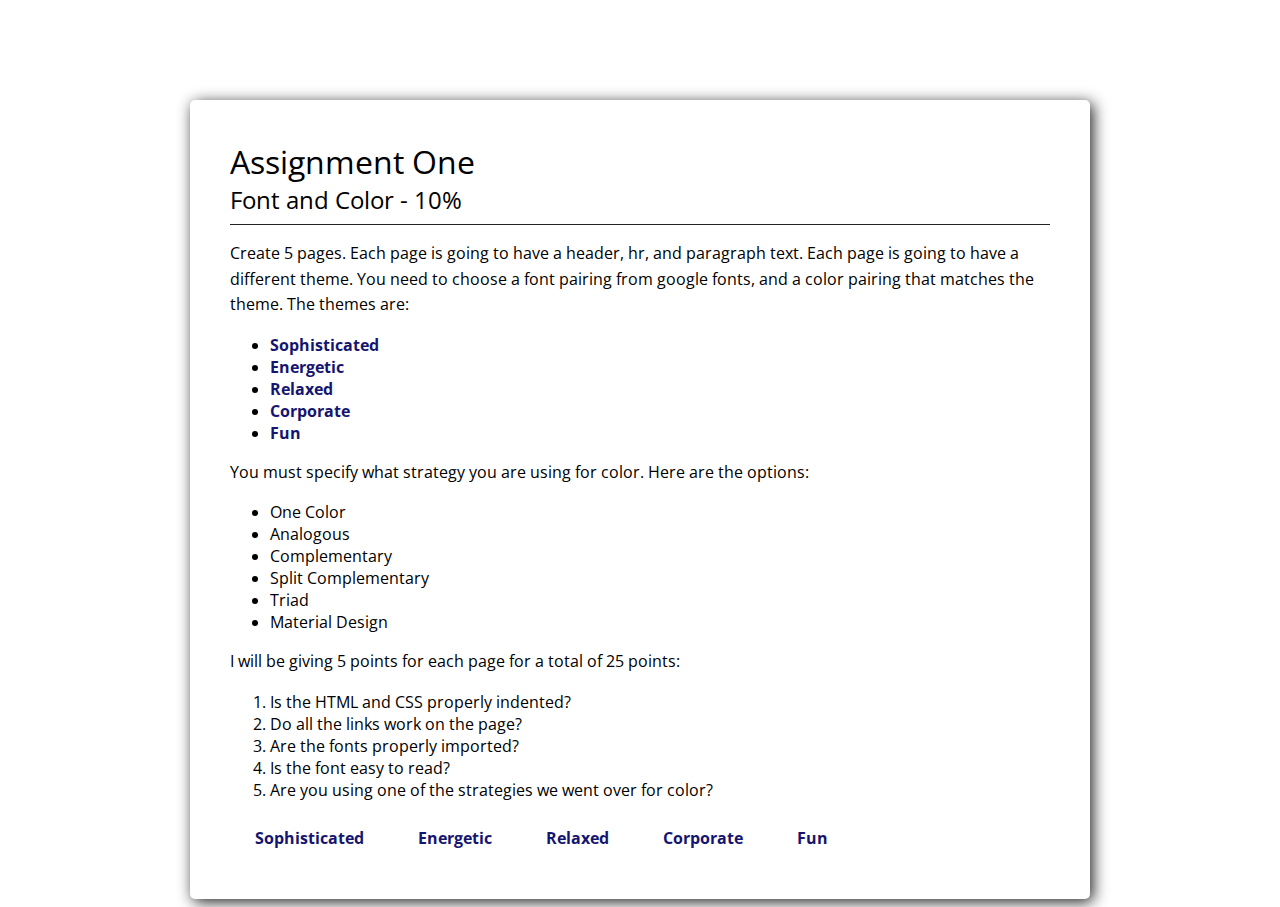
<file: index.html>
<!DOCTYPE html>
<html>
    <head>
        <meta charset="utf-8">
        <title>Font and Color - Home</title>
        <link href="https://fonts.googleapis.com/css?family=Open+Sans" rel="stylesheet">
        <link rel="stylesheet" href="./css/base-styles.css">
        <link rel="stylesheet" href="./css/mystyles.css">
    </head>

    <body class="home">

        <div class="wrapper home-overlay">
            <h1>Assignment One</h1>
            <h2>Font and Color - 10%</h2>
            <hr />
            <p>
                Create 5 pages. Each page is going to have a header, hr, and paragraph text. Each page is going to have a different theme. You need to choose a font pairing from google fonts, and a color pairing that matches the theme. The themes are:
            </p>
            <ul>
                <li><a class="home-a-reset" href="./sophisticated.html">Sophisticated</a></li>
                <li><a class="home-a-reset" href="./energetic.html">Energetic</a></li>
                <li><a class="home-a-reset" href="./relaxed.html">Relaxed</a></li>
                <li><a class="home-a-reset" href="./corporate.html">Corporate</a></li>
                <li><a class="home-a-reset" href="./fun.html">Fun</a></li>
            </ul>     
            <p>
                You must specify what strategy you are using for color. Here are the options:
            </p>
            <ul>
                <li>One Color</li>
                <li>Analogous</li>
                <li>Complementary</li>
                <li>Split Complementary</li>
                <li>Triad</li>
                <li>Material Design</li>
            </ul>
            <p>
                I will be giving 5 points for each page for a total of 25 points:
            </p>
            <ol>
                <li>Is the HTML and CSS properly indented?</li>
                <li>Do all the links work on the page?</li>
                <li>Are the fonts properly imported?</li>
                <li>Is the font easy to read?</li>
                <li>Are you using one of the strategies we went over for color?</li>
            </ol>
            <a href="./sophisticated.html">Sophisticated</a>
            <a href="./energetic.html">Energetic</a>
            <a href="./relaxed.html">Relaxed</a>
            <a href="./corporate.html">Corporate</a>
            <a href="./fun.html">Fun</a>
        </div>
        
    </body>
</html>
</file>
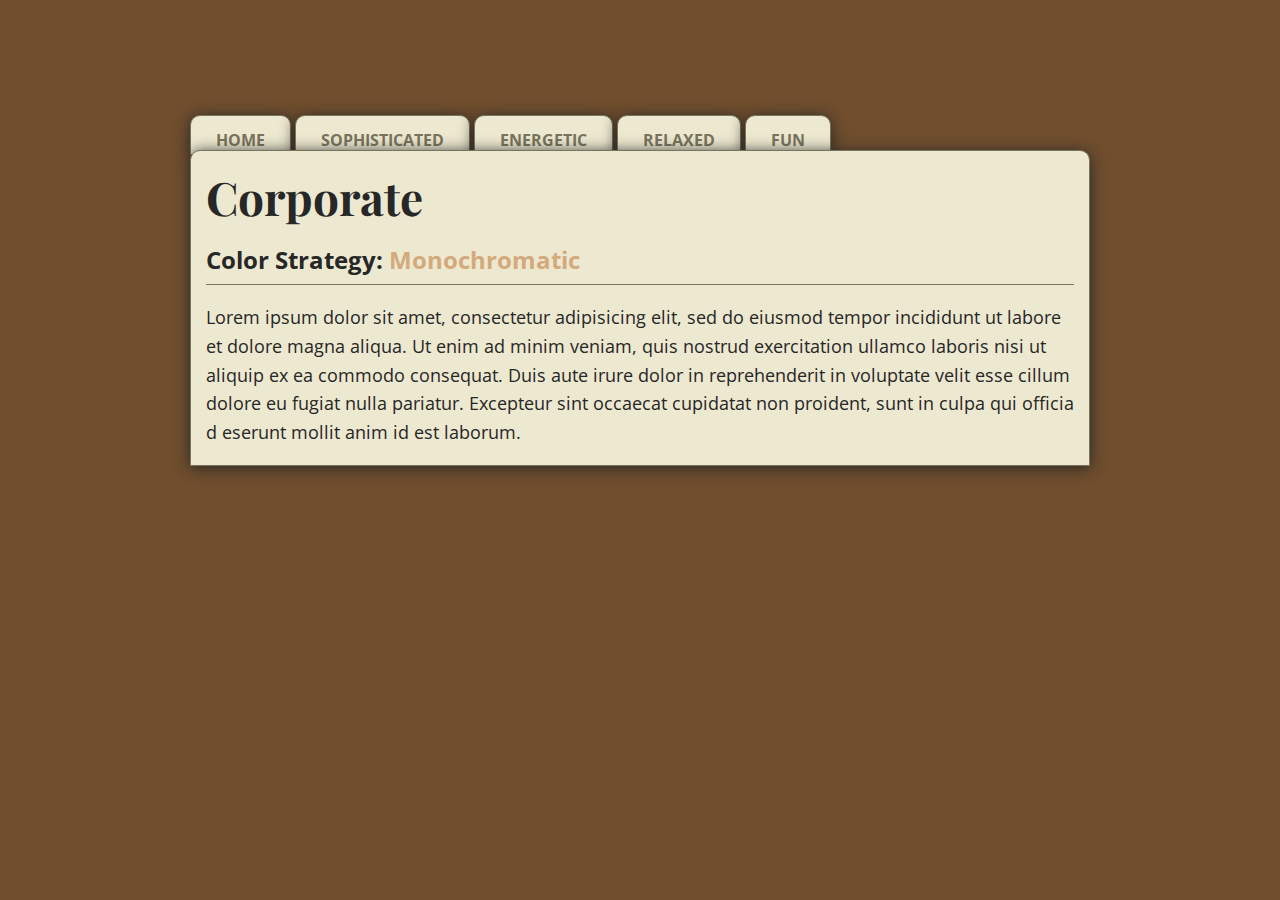
<file: corporate.html>
<!DOCTYPE html>
<html>
    <head>
        <meta charset="utf-8">
        <title>Font and Color - Corporate</title>
        <link href="https://fonts.googleapis.com/css?family=Open+Sans|Playfair+Display" rel="stylesheet">
        <link rel="stylesheet" href="./css/base-styles.css">
        <link rel="stylesheet" href="./css/mystyles.css">
    </head>

    <body class="corporate">

        <div class="wrapper">
            <nav class="corporate-nav">
                <ul>
                    <li>
                        <a href="./index.html">Home</a>
                    </li>
                    <li>
                        <a href="./sophisticated.html">Sophisticated</a>
                    </li>
                    <li>
                        <a href="./energetic.html">Energetic</a>
                    </li>
                    <li>
                        <a href="./relaxed.html">Relaxed</a>
                    </li>
                    <li>
                        <a href="./fun.html">Fun</a>
                    </li>
                </ul>
            </nav>
            <main class="corporate-main">
                <h1>Corporate</h1>
                <h2>Color Strategy: 
                    <span>Monochromatic</span>
                </h2>
                <hr />
                <p>
                    Lorem ipsum dolor sit amet, consectetur adipisicing elit,
                    sed do eiusmod tempor incididunt ut labore et dolore magna
                    aliqua. Ut enim ad minim veniam, quis nostrud exercitation
                    ullamco laboris nisi ut aliquip ex ea commodo consequat.
                    Duis aute irure dolor in reprehenderit in voluptate velit
                    esse cillum dolore eu fugiat nulla pariatur. Excepteur sint
                    occaecat cupidatat non proident, sunt in culpa qui officia d
                    eserunt mollit anim id est laborum.
                </p>
            </main>
        </div>

    </body>
</html>
</file>
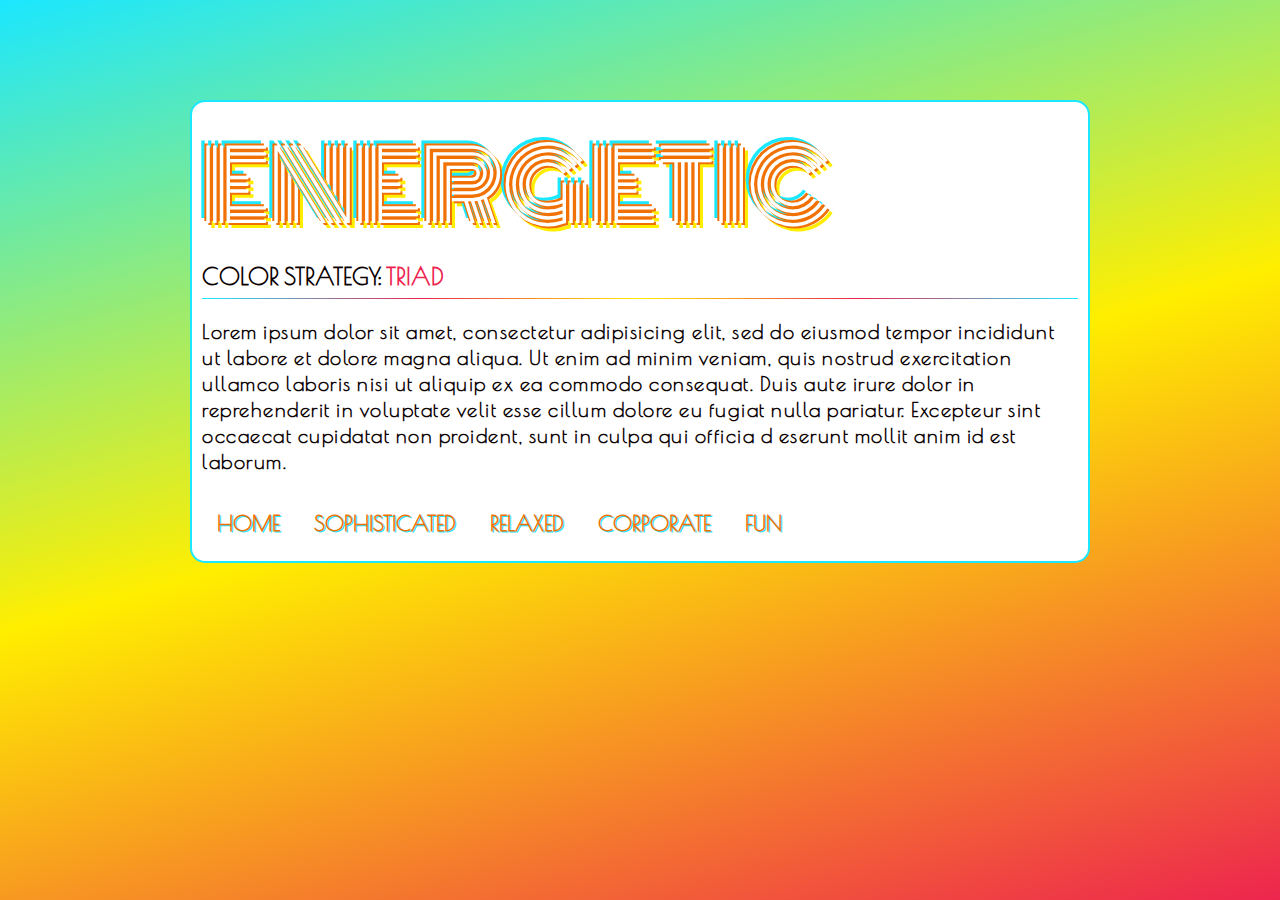
<file: energetic.html>
<!DOCTYPE html>
<html>
    <head>
        <meta charset="utf-8">
        <title>Font and Color - Energetic</title>
        <link href="https://fonts.googleapis.com/css?family=Monoton|Poiret+One" rel="stylesheet">
        <link rel="stylesheet" href="./css/base-styles.css">
        <link rel="stylesheet" href="./css/mystyles.css">
    </head>

    <body class="energetic">

        <div class="wrapper energetic-overlay">
            <h1 class="energetic-title">Energetic</h1>
            <h2>Color Strategy: 
                <span>Triad</span>
            </h2>
            <hr />
            <p>
                Lorem ipsum dolor sit amet, consectetur adipisicing elit,
                sed do eiusmod tempor incididunt ut labore et dolore magna
                aliqua. Ut enim ad minim veniam, quis nostrud exercitation
                ullamco laboris nisi ut aliquip ex ea commodo consequat.
                Duis aute irure dolor in reprehenderit in voluptate velit
                esse cillum dolore eu fugiat nulla pariatur. Excepteur sint
                occaecat cupidatat non proident, sunt in culpa qui officia d
                eserunt mollit anim id est laborum.
            </p>
            <a href="./index.html">Home</a>
            <a href="./sophisticated.html">Sophisticated</a>
            <a href="./relaxed.html">Relaxed</a>
            <a href="./corporate.html">Corporate</a>
            <a href="./fun.html">Fun</a>
        </div>
        
    </body>
</html>
</file>
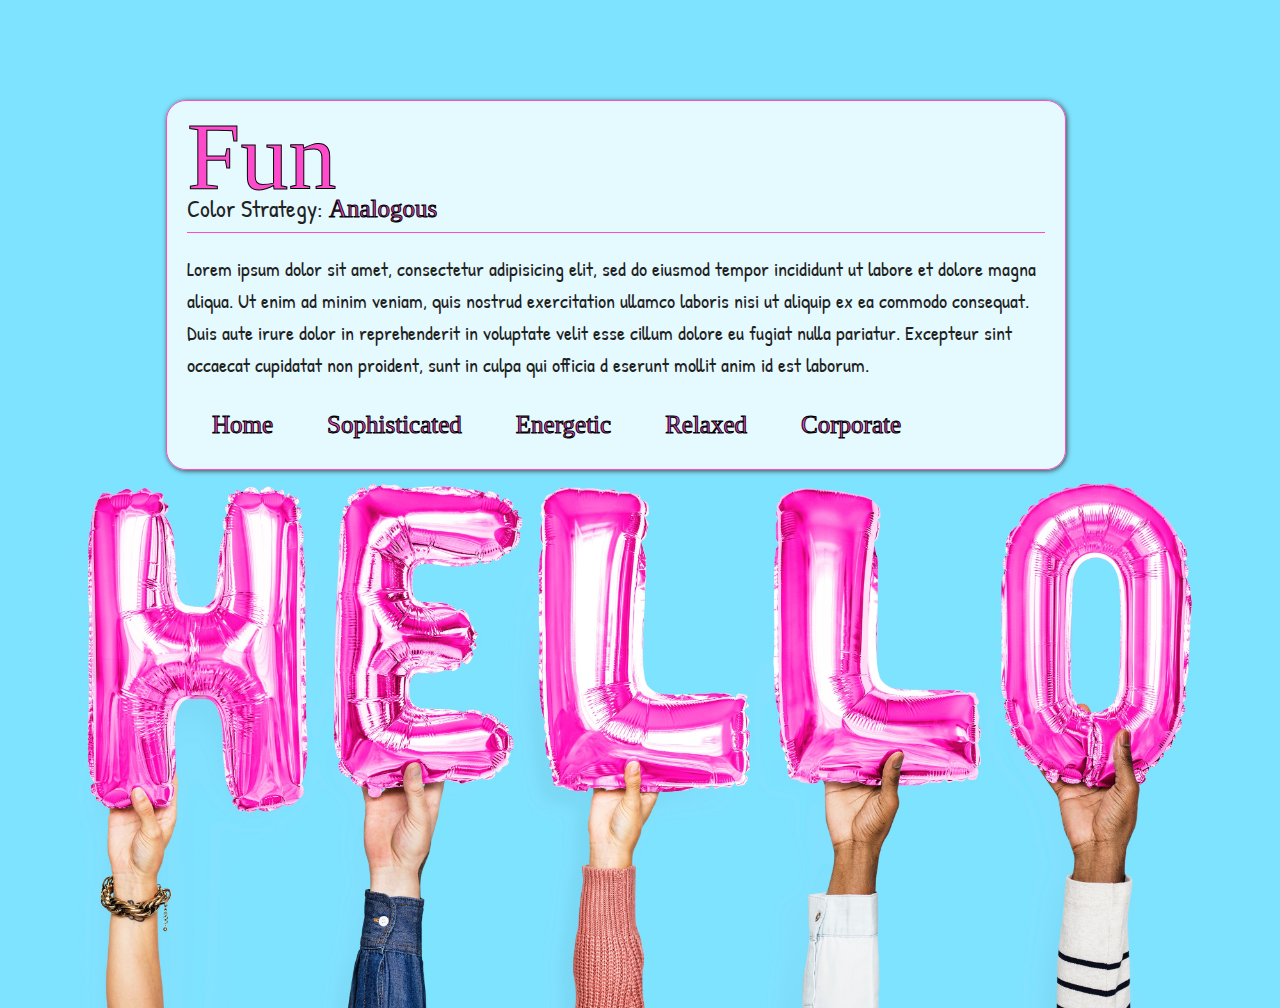
<file: fun.html>
<!DOCTYPE html>
<html>
    <head>
        <meta charset="utf-8">
        <title>Font and Color - Fun</title>
        <link href="https://fonts.googleapis.com/css?family=Patrick+Hand|Permanent+Marker" rel="stylesheet">
        <link rel="stylesheet" href="./css/base-styles.css">
        <link rel="stylesheet" href="./css/mystyles.css">
    </head>

    <body class="fun fun-background">

        <div class="wrapper">
            <div class="fun-wrap">
                <h1>Fun</h1>
                <h2>Color Strategy: 
                    <span>Analogous</span>
                </h2>
                <hr />
                <p>
                    Lorem ipsum dolor sit amet, consectetur adipisicing elit,
                    sed do eiusmod tempor incididunt ut labore et dolore magna
                    aliqua. Ut enim ad minim veniam, quis nostrud exercitation
                    ullamco laboris nisi ut aliquip ex ea commodo consequat.
                    Duis aute irure dolor in reprehenderit in voluptate velit
                    esse cillum dolore eu fugiat nulla pariatur. Excepteur sint
                    occaecat cupidatat non proident, sunt in culpa qui officia d
                    eserunt mollit anim id est laborum.
                </p>
                <a href="./index.html">Home</a>
                <a href="./sophisticated.html">Sophisticated</a>
                <a href="./energetic.html">Energetic</a>
                <a href="./relaxed.html">Relaxed</a>
                <a href="./corporate.html">Corporate</a>
            </div>
        </div>

    </body>
</html>
</file>
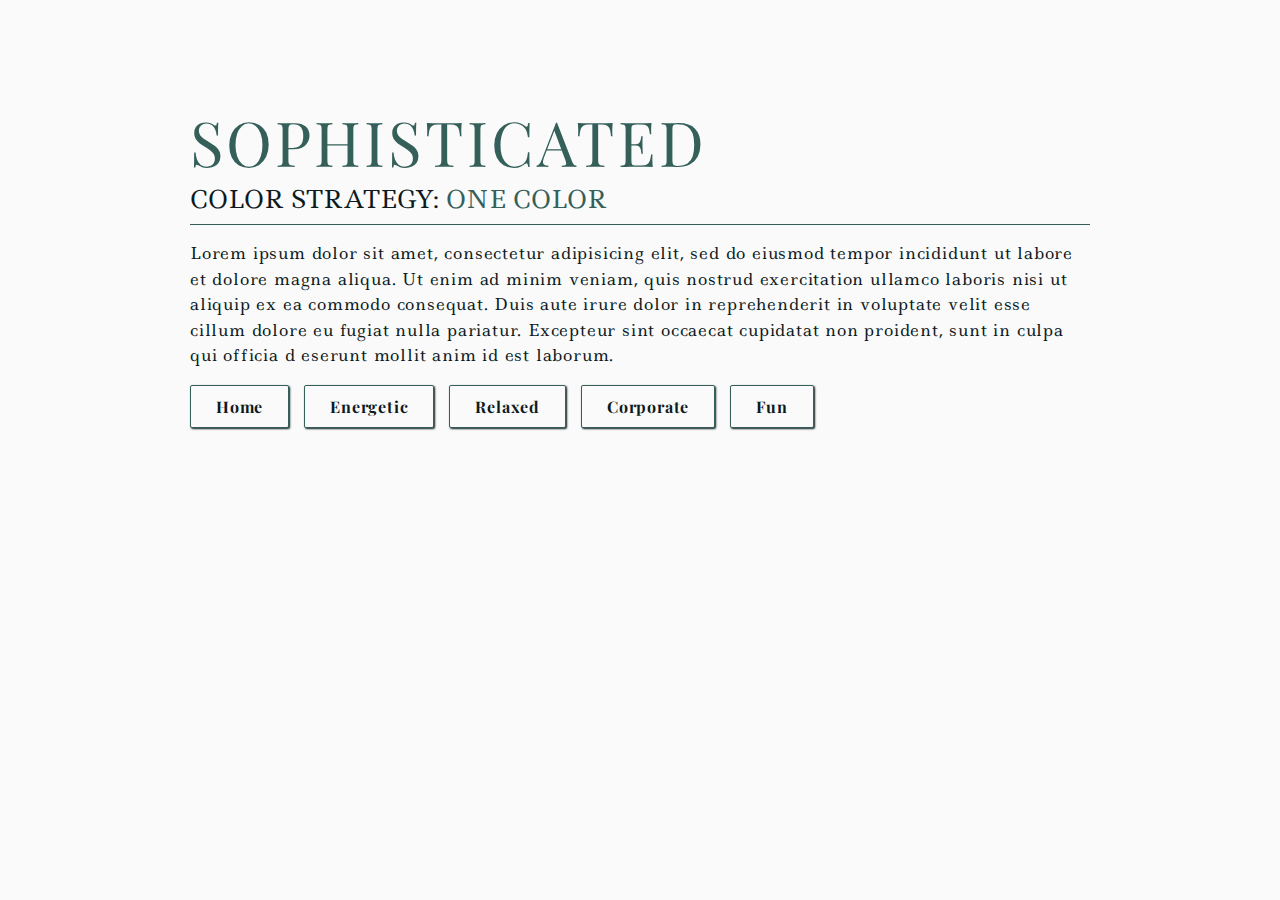
<file: sophisticated.html>
<!DOCTYPE html>
<html>
    <head>
        <meta charset="utf-8">
        <title>Font and Color - Sophisticated</title>
        <link href="https://fonts.googleapis.com/css?family=Ledger|Playfair+Display" rel="stylesheet">
        <link rel="stylesheet" href="./css/base-styles.css">
        <link rel="stylesheet" href="./css/mystyles.css">
    </head>

    <body class="sophisticated">

        <div class="wrapper">
            <h1 class="sophisticated-main-color">Sophisticated</h1>
            <h2>Color Strategy: 
                <span class="sophisticated-main-color">One Color</span>
            </h2>
            <hr />
            <p>
                Lorem ipsum dolor sit amet, consectetur adipisicing elit,
                sed do eiusmod tempor incididunt ut labore et dolore magna
                aliqua. Ut enim ad minim veniam, quis nostrud exercitation
                ullamco laboris nisi ut aliquip ex ea commodo consequat.
                Duis aute irure dolor in reprehenderit in voluptate velit
                esse cillum dolore eu fugiat nulla pariatur. Excepteur sint
                occaecat cupidatat non proident, sunt in culpa qui officia d
                eserunt mollit anim id est laborum.
            </p>
            <a href="./index.html">Home</a>
            <a href="./energetic.html">Energetic</a>
            <a href="./relaxed.html">Relaxed</a>
            <a href="./corporate.html">Corporate</a>
            <a href="./fun.html">Fun</a>
        </div>
        
    </body>
</html>
</file>
<file: css/base-styles.css>
* {
    box-sizing: border-box;
}   

.wrapper {
    margin: 0 auto;
    width: 90%;
    max-width: 900px;
    margin-top: 100px;
}

a {
    display: inline-block;
    padding: 10px 25px;
    background: grey;
}

@media (max-width: 700px) {
    .wrapper {
        margin-top: 40px;
    }
    
}
</file>
<file: css/mystyles.css>
/* *************************************** */
/* Global Styles */
/* *************************************** */

hr {
    border: 0;
    height: 1px;
}

p {
    line-height: 1.6;
}

h1, h2 {
    padding: 0;
    margin: 0;
    font-weight: normal;
}

a {
    text-decoration: none;
}

/* *************************************** */
/* Index */
/* *************************************** */

.home {
    font-family: 'Open Sans', sans-serif;
}

.home-overlay {
    box-shadow: 3px 3px 15px 0 #222;
    padding: 40px;
    border-radius: 5px;
}

.home-a-reset {
    padding: 0;
}

.home hr {
    background: #222;
}

/* Index Shared Styles */
.home a,
.home-a-reset {
    font-weight: bold;
    background: none;
    color: #151570;
}

.home a:hover,
.home-a-reset:hover {
    text-decoration: underline;
}

/* *************************************** */
/* Sophisticated */
/* *************************************** */
/* 
Colors:
#0D1B1E - Body Copy
#35605A - Main

Fonts:
Playfair Display - Main Header
Ledger - Body
*/

.sophisticated {
    font-family: 'Ledger', serif;
}

.sophisticated a {
    font-weight: bold;
    color: #0d1b1e;
    border: 1px solid #35605a;
    border-radius: 2px;
    font-size: 16px;
    box-shadow: 1px 1px 2px 0px #0d1b1e;
    margin-right: 10px;
}

.sophisticated a:hover {
    color: #fafafa;
}

.sophisticated-main-color {
    color: #35605A;
}

.sophisticated h1 {
    font-size: 62px;
}

/* Sophisticated Shared Styles */
.sophisticated,
.sophisticated a {
    background-color: #fafafa;
    color: #0d1b1e;
}

.sophisticated hr,
.sophisticated a:hover {
    background-color: #35605A;
}

.sophisticated h1,
.sophisticated h2 {
    text-transform: uppercase;
}

.sophisticated h1,
.sophisticated a {
    font-family: 'Playfair Display', serif;
}

.sophisticated h1,
.sophisticated p,
.sophisticated a {
    letter-spacing: 0.05em;
}

/* *************************************** */
/* Energetic */
/* *************************************** */
/* 
Colors:
#0c0101 - Body
#1be7ff - Accent 1
#ee4035 - Accent 2
#ed254e - Accent 3
#f17105 - Accent 4

Fonts:
Monoton - Main Header
Poiret One - Body 
*/

.energetic {
    font-family: 'Poiret One', cursive;
    color: #0c0101;
    background-color: #1be7ff;
    background-image: linear-gradient(164deg, #1be7ff, #ffee00, #ed254e);
    background-repeat: no-repeat;
    background-attachment: fixed; 
}

.energetic-overlay {
    padding: 10px;
    border-radius: 15px;
    border: 2px solid #1be7ff;
    background-color: #fff;
}

.energetic h1 {
    font-family: 'Monoton', cursive;
    color: #fff;
    font-size: 96px;
    text-shadow: #f17105 2px 2px, #f17105 -2px -2px, #1be7ff -5px -5px, #ffee00 5px 5px;
}

.energetic span {
    color: #ed254e;
}

.energetic hr {
    background-color: #f17105;
    background-image: linear-gradient(to right, #1be7ff, #ed254e, #ffee00, #ed254e, #1be7ff);
}

.energetic p {
    font-size: 20px;
    line-height: 1.3;
    letter-spacing: 0.075em;
}

.energetic a {
    background: none;
    color: #f17105;
    text-shadow: #1be7ff 1px 1px;
    font-size: 22px;
    margin: 0px;
    padding: 15px;
    border-radius: 10px;
}

.energetic a:hover {
    text-decoration: underline #1be7ff;
}

.energetic a:active {
    box-shadow: inset 0 0 0 2px #ffee00;
}

/* Energetic Shared Styles */
.energetic h2,
.energetic a,
.energetic p {
    font-weight: bolder;
}

.energetic h1,
.energetic h2,
.energetic a {
    text-transform: uppercase;
}

/* *************************************** */
/* Relaxed */
/* *************************************** */
/* 
Colors:
#505753 - Body
#497357 - Links
#e4f5ea - Background
#99f2b7 - Accent 1
#79bf90 - Accent 2

Fonts:
Dancing Script - Main Header
Pontano Sans - Body 
*/

.relaxed {
    color: #505753;
    background-color: #fff;
    font-family: 'Pontano Sans', sans-serif;
}

/* Photo by Edgar Chaparro on Unsplash */
.relaxed-overlay {
    background-color: rgba(255,255,255,0.7);
    padding: 50px;
    border-radius: 25px;
    background-size: cover;
    background-repeat: no-repeat;
    background-image: linear-gradient(-45deg, rgba(228,245,234,0.9), rgba(255,255,2554,0.9)),
                      url("../imgs/edgar-chaparro-530378-unsplash.jpg");   
}

.relaxed h1 {
    font-family: 'Dancing Script', cursive;
    font-size: 72px;
}

.relaxed hr {
    background-color: #79bf90;
}

.relaxed p {
    font-size: 18px;
}

.relaxed a {
    background: rgba(255,255,255,0.7);
    font-size: 20px;
    color: #497357;
    margin: 25px 5px 0 5px;
    border-radius: 5px;
}

.relaxed a:hover {
    background: rgba(73, 115, 87, 0.4);
    color: #fff;
}

/* Energetic Shared Styles */
.relaxed-overlay,
.relaxed a {
    box-shadow: 2px 2px 10px -5px #79bf90;
}

.relaxed h1,
.relaxed span {
    color: #79bf90;
    font-weight: bold;
}

/* *************************************** */
/* Corporate */
/* *************************************** */
/* Colors:
#704E2E - Background
#EDE9D0 - Alt Background
#272727 - Body
#79745C - Accent One
#D4AA7D - Accent Two */
/* Fonts:
Playfair Display - Main Header
Open Sans - Body Copy */

.corporate {
    background: #704E2E;
    font-family: 'Open Sans', sans-serif;
    color: #272727;
}

.corporate-nav {
    background: none;
    top: 15px;
    height: 50px;
    z-index: 1;
}

.corporate-nav ul {
    padding: 0;
}

.corporate-nav li {
    display: inline-block;
    list-style: none;
    text-transform: uppercase;
    padding: 10px 0;
    height: 40px;
}

.corporate-nav a {
    bottom: 40%;
    color: #79745C;
    background: none;
}

.corporate-nav li:active, .corporate-nav li:hover {
    background: #fffbe2;
    top: -5px;
}

.corporate-main {
    padding: 15px 15px 0px 15px;
    z-index: 2;   
}

.corporate h1 {
    font-family: 'Playfair Display', serif;
    font-size: 46px;
    padding-bottom: 15px;
}

.corporate p {
    font-size: 18px;
}

.corporate span {
    color: #d4aa7d;
}

.corporate hr {
    background-color: #79745c;
}

/* Corporate Shared Styles */
.corporate-main,
.corporate-nav li {
    box-shadow: 0px 2px 15px 0px #272727;
    border: 1px solid #79745C;
    border-radius: 10px 10px 0px 0px;
    background: #EDE9D0;
}

.corporate-main,
.corporate-nav,
.corporate-nav a,
.corporate-nav li {
    position: relative;
}

.corporate h1,
.corporate h2,
.corporate-nav li {
    font-weight: bold;
}

/* Corporate Media Queries (Responsive Nav) */
@media (max-width: 700px) {
    .corporate-nav {
        height: 100%;
        background: #EDE9D0;
        border-radius: 10px 10px 0px 0px;        
    }

    .corporate-nav li {
        display: block;
        width: 100%;
        transition: 0.4s;
        margin-bottom: 0;
    }

    .corporate-nav li:last-of-type {
        margin-bottom: -5px;
    }

    .corporate-nav li:hover, .corporate-nav li:visited {
        margin-bottom: 10px;
        transition: 0.4s;
    }

    .corporate-main {
        top: -10px;
    }

    .corporate-nav,
    .corporate-nav li {
        position: static;
    }
}

/* *************************************** */
/* Fun */
/* *************************************** */
/* 
Colors: 
#FD4BCC - Pink
#7ee3ff - Blue

Fonts:
Permanent Marker - Main Header
Patrick Hand - Body Copy
*/

.fun {
    background: #7ee3ff;
    font-family: 'Patrick Hand', cursive;
    color: #222;
}

/* Photo by rawpixel on Unsplash */
.fun-background {
    background-image: url(../imgs/rawpixel-973116-unsplash.jpg);
    background-size: contain;
    background-repeat: no-repeat;
    background-position: bottom;
    height: 100vh;
    width: 95vw;
    overflow: hidden;
}

.fun-wrap {
    padding: 20px;
    border-radius: 20px;
    background: rgba(255, 255, 255, 0.8);
    border: 1px solid #fd4bcc;
    box-shadow: 1px 1px 5px 0 #444;
}

.fun h1 {
    font-size: 96px;
    font-weight: normal;
}

.fun p {
    font-size: 20px;
}

.fun a {
    background: none;
    border-radius: 10px;
    transition: 0.2s;
}

.fun a:hover {
    background: #fd4bcc;
    color: #fff;
    transition: 0.2s;
}

/* Fun Shared Styles */
.fun a:hover,
.fun hr {
    background: #fd4bcc;
}

.fun span,
.fun a,
.fun h1 {
    font-family: 'Permanent Marker', cursive;
    color: #fd4bcc;
    -webkit-text-stroke-width: 1px;
    -webkit-text-stroke-color: #000;
}

.fun h1,
.fun h2 {
    margin-top: -20px;
}

.fun a,
.fun span {
    font-size: 25px;
}
</file>
